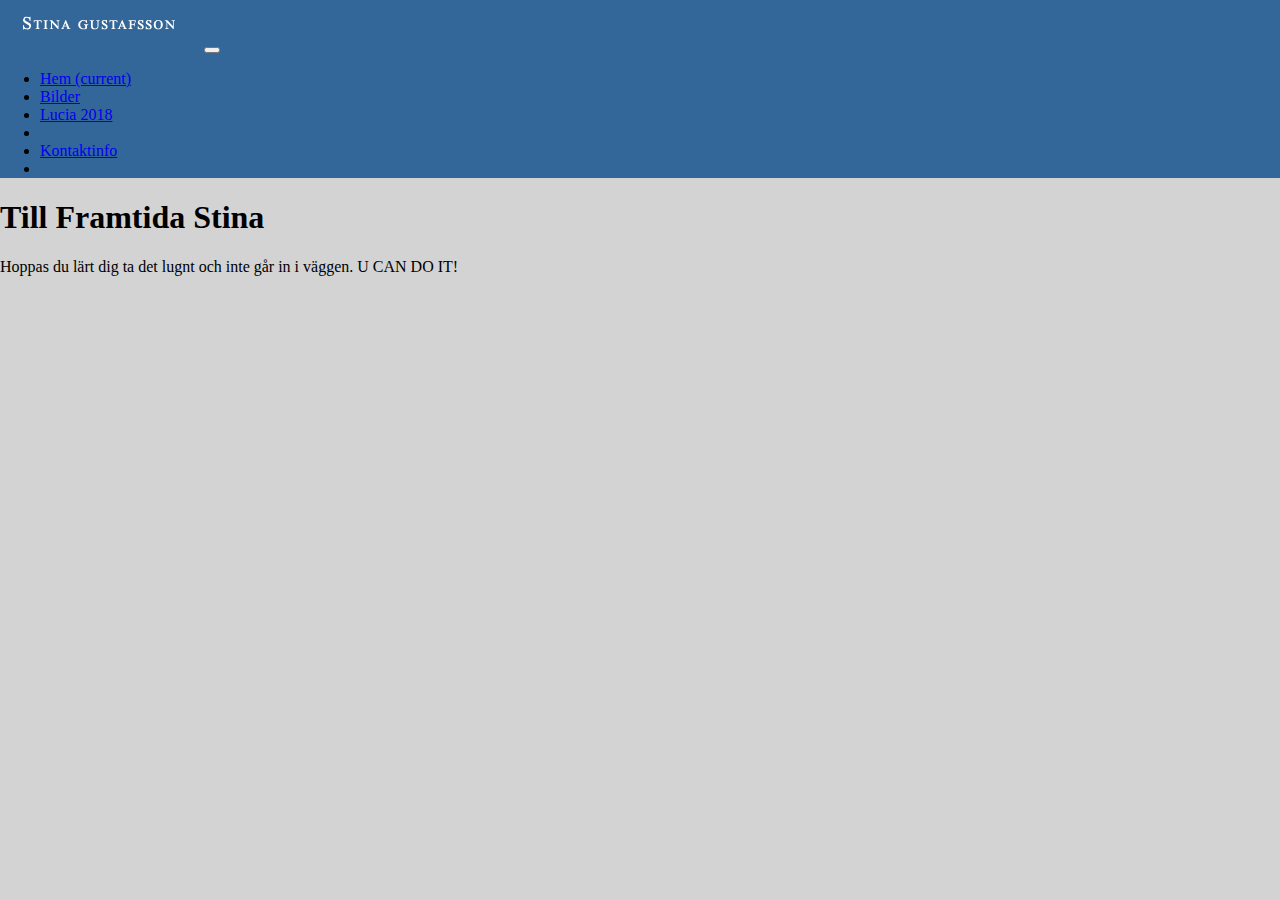
<file: index.html>
<!doctype html>
<html lang="en">
  <head>
    <!-- Required meta tags -->
    <meta charset="utf-8">
    <meta name="viewport" content="width=device-width, initial-scale=1, shrink-to-fit=no">

    <!-- Bootstrap CSS -->
    <link rel="stylesheet" href="https://stackpath.bootstrapcdn.com/bootstrap/4.1.3/css/bootstrap.min.css" integrity="sha384-MCw98/SFnGE8fJT3GXwEOngsV7Zt27NXFoaoApmYm81iuXoPkFOJwJ8ERdknLPMO" crossorigin="anonymous">
    <link rel="stylesheet" type="text/css" href="style.css">

    <title>Hem</title>
  </head>

  <body class="container">
  <nav class="navbar navbar-expand-lg navbar-dark" style="background-color: #336699;">
  <a class="navbar-brand" href="#"><img src="logoStina.png"></a>
  <button class="navbar-toggler" type="button" data-toggle="collapse" data-target="#navbarNav" aria-controls="navbarNav" aria-expanded="false" aria-label="Toggle navigation">
    <span class="navbar-toggler-icon"></span>
  </button>


  <div class="collapse navbar-collapse" id="navbarNav">
    <ul class="navbar-nav">
      <li class="nav-item active">
        <a class="nav-link" href="index.html" >Hem <span class="sr-only">(current)</span></a>
      </li>

      <li class="nav-item">
        <a class="nav-link" href="favoriter.html">Bilder</a>
      </li>

      <li class="nav-item">
        <a class="nav-link" href="Lucia2018.html">Lucia 2018</a>
      </li>
      <li class="nav-item">

      <li class="nav-item">
        <a class="nav-link" href="kontakt.html">Kontaktinfo</a>
      </li>
      <li class="nav-item">
     
      </li>
    </ul>
  </div>
</nav>
    <h1>Till Framtida Stina</h1>
    <p> Hoppas du lärt dig ta det lugnt och inte går in i väggen. U CAN DO IT! </p>


    <!-- Optional JavaScript -->
    <!-- jQuery first, then Popper.js, then Bootstrap JS -->
    <script src="https://code.jquery.com/jquery-3.3.1.slim.min.js" integrity="sha384-q8i/X+965DzO0rT7abK41JStQIAqVgRVzpbzo5smXKp4YfRvH+8abtTE1Pi6jizo" crossorigin="anonymous"></script>
    <script src="https://cdnjs.cloudflare.com/ajax/libs/popper.js/1.14.3/umd/popper.min.js" integrity="sha384-ZMP7rVo3mIykV+2+9J3UJ46jBk0WLaUAdn689aCwoqbBJiSnjAK/l8WvCWPIPm49" crossorigin="anonymous"></script>
    <script src="https://stackpath.bootstrapcdn.com/bootstrap/4.1.3/js/bootstrap.min.js" integrity="sha384-ChfqqxuZUCnJSK3+MXmPNIyE6ZbWh2IMqE241rYiqJxyMiZ6OW/JmZQ5stwEULTy" crossorigin="anonymous"></script>
  </body>
</html>
</file>
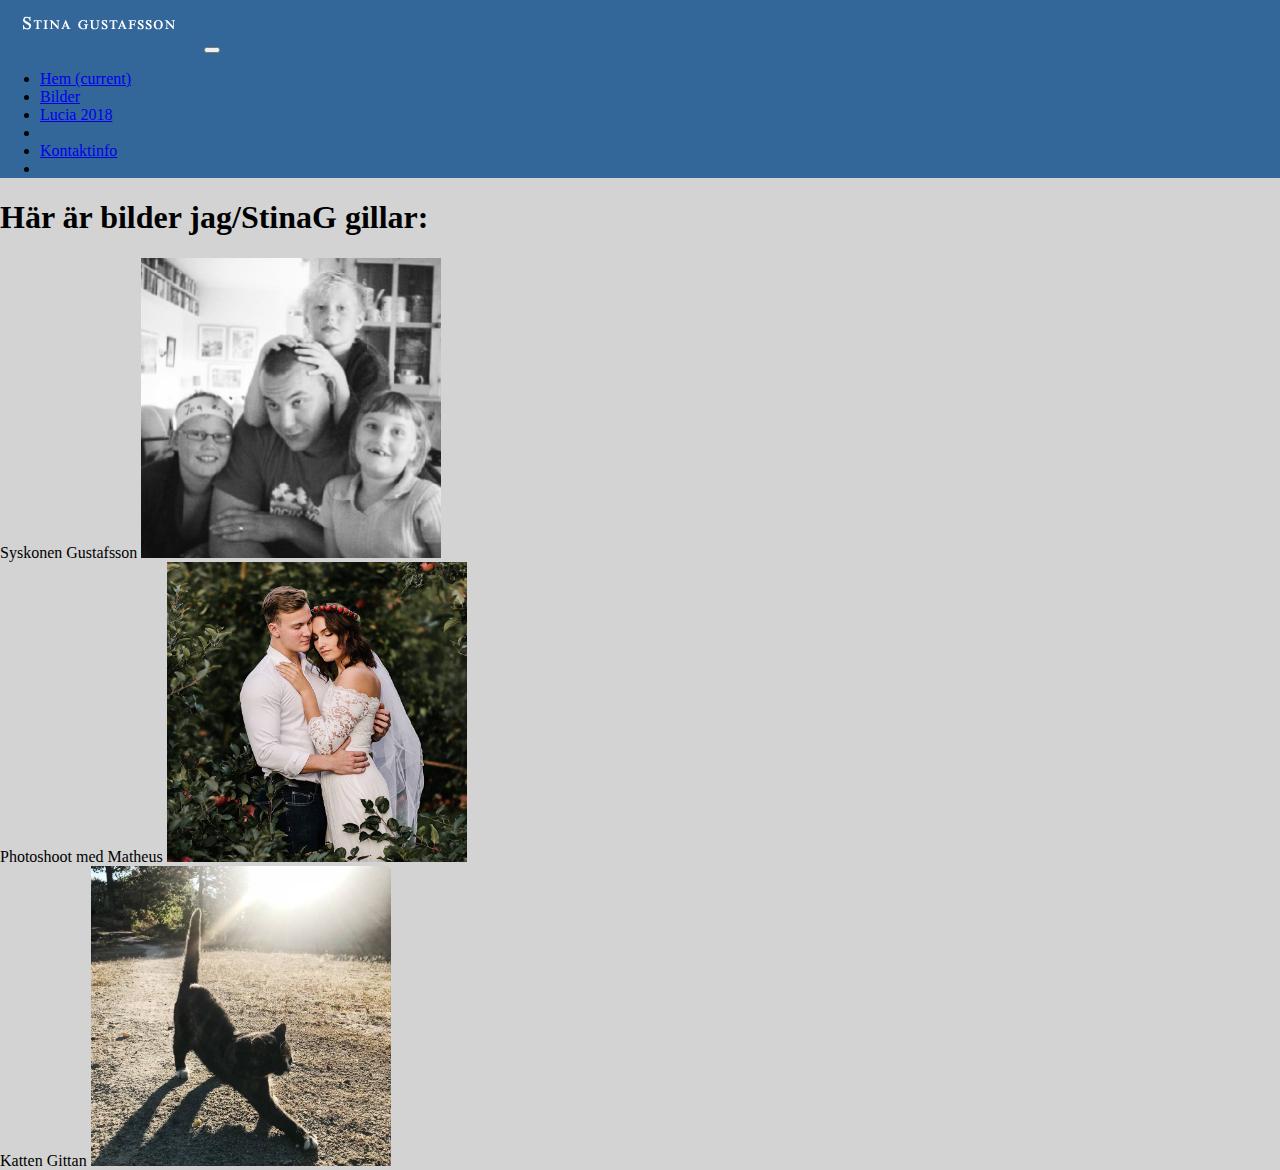
<file: favoriter.html>
<!doctype html>
<html lang="en">
  <head>
    <!-- Required meta tags -->
    <meta charset="utf-8">
    <meta name="viewport" content="width=device-width, initial-scale=1, shrink-to-fit=no">

    <!-- Bootstrap CSS -->
    <link rel="stylesheet" href="https://stackpath.bootstrapcdn.com/bootstrap/4.1.3/css/bootstrap.min.css" integrity="sha384-MCw98/SFnGE8fJT3GXwEOngsV7Zt27NXFoaoApmYm81iuXoPkFOJwJ8ERdknLPMO" crossorigin="anonymous">
    <link rel="stylesheet" type="text/css" href="style.css">

    <title>Enkel hemsida</title>
  </head>

  <body class="container">
  <nav class="navbar navbar-expand-lg navbar-dark" style="background-color: #336699;">
  <a class="navbar-brand" href="#"><img src="logoStina.png"></a>
  <button class="navbar-toggler" type="button" data-toggle="collapse" data-target="#navbarNav" aria-controls="navbarNav" aria-expanded="false" aria-label="Toggle navigation">
    <span class="navbar-toggler-icon"></span>
  </button>

  <div class="collapse navbar-collapse" id="navbarNav">
    <ul class="navbar-nav">
      <li class="nav-item active">
        <a class="nav-link" href="index.html" >Hem <span class="sr-only">(current)</span></a>
      </li>

      <li class="nav-item">
        <a class="nav-link" href="favoriter.html">Bilder</a>
      </li>

      <li class="nav-item">
        <a class="nav-link" href="Lucia2018.html">Lucia 2018</a>
      </li>
      <li class="nav-item">

      <li class="nav-item">
        <a class="nav-link" href="kontakt.html">Kontaktinfo</a>
      </li>
      <li class="nav-item">
     
      </li>
    </ul>
  </div>
</nav>
    <h1>Här är bilder jag/StinaG gillar:</h1>

    
  
<div class="container">
  <div class="row">
    <div class="col-sm">
      Syskonen Gustafsson
    <img class="grid" src="img/syskonkärlek.jpg">
    </div>
    <div class="col-sm">
      Photoshoot med Matheus
      <img class="grid" src="img/gos.jpg">
    </div>
    <div class="col-sm">
      Katten Gittan
      <img class="grid" src="img/gittan2.jpg">
    </div>
  </div>
</div>


    <!-- Optional JavaScript -->
    <!-- jQuery first, then Popper.js, then Bootstrap JS -->
    <script src="https://code.jquery.com/jquery-3.3.1.slim.min.js" integrity="sha384-q8i/X+965DzO0rT7abK41JStQIAqVgRVzpbzo5smXKp4YfRvH+8abtTE1Pi6jizo" crossorigin="anonymous"></script>
    <script src="https://cdnjs.cloudflare.com/ajax/libs/popper.js/1.14.3/umd/popper.min.js" integrity="sha384-ZMP7rVo3mIykV+2+9J3UJ46jBk0WLaUAdn689aCwoqbBJiSnjAK/l8WvCWPIPm49" crossorigin="anonymous"></script>
    <script src="https://stackpath.bootstrapcdn.com/bootstrap/4.1.3/js/bootstrap.min.js" integrity="sha384-ChfqqxuZUCnJSK3+MXmPNIyE6ZbWh2IMqE241rYiqJxyMiZ6OW/JmZQ5stwEULTy" crossorigin="anonymous"></script>
  </body>
</html>
</file>
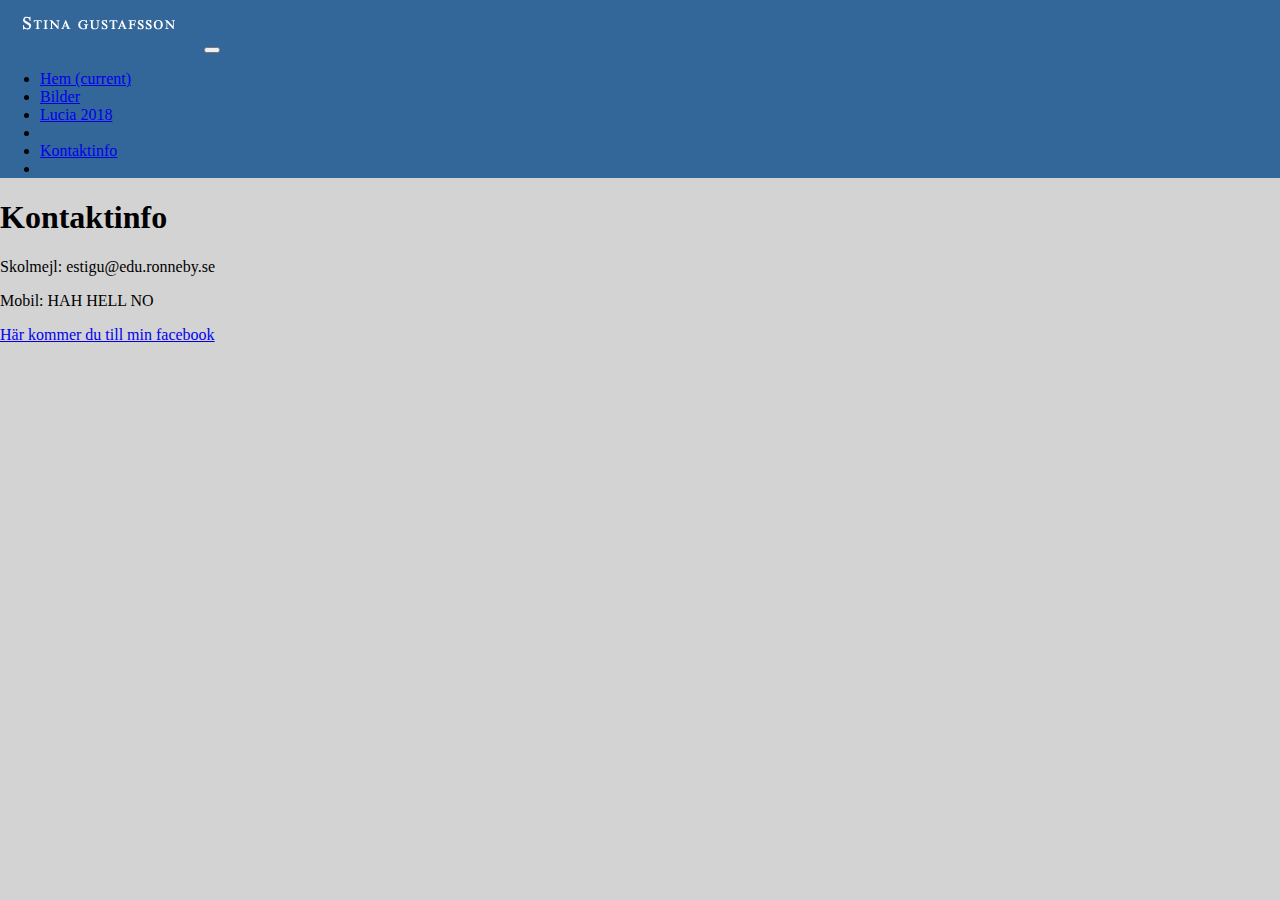
<file: kontakt.html>
<!doctype html>
<html lang="en">
  <head>
    <!-- Required meta tags -->
    <meta charset="utf-8">
    <meta name="viewport" content="width=device-width, initial-scale=1, shrink-to-fit=no">

    <!-- Bootstrap CSS -->
    <link rel="stylesheet" href="https://stackpath.bootstrapcdn.com/bootstrap/4.1.3/css/bootstrap.min.css" integrity="sha384-MCw98/SFnGE8fJT3GXwEOngsV7Zt27NXFoaoApmYm81iuXoPkFOJwJ8ERdknLPMO" crossorigin="anonymous">
    <link rel="stylesheet" type="text/css" href="style.css">

    <title>Hem</title>
  </head>

  <body class="container">
  <nav class="navbar navbar-expand-lg navbar-dark" style="background-color: #336699;">
  <a class="navbar-brand" href="#"><img src="logoStina.png"></a>
  <button class="navbar-toggler" type="button" data-toggle="collapse" data-target="#navbarNav" aria-controls="navbarNav" aria-expanded="false" aria-label="Toggle navigation">
    <span class="navbar-toggler-icon"></span>
  </button>


  <div class="collapse navbar-collapse" id="navbarNav">
    <ul class="navbar-nav">
      <li class="nav-item active">
        <a class="nav-link" href="index.html" >Hem <span class="sr-only">(current)</span></a>
      </li>

      <li class="nav-item">
        <a class="nav-link" href="favoriter.html">Bilder</a>
      </li>

      <li class="nav-item">
        <a class="nav-link" href="Lucia2018.html">Lucia 2018</a>
      </li>
      <li class="nav-item">

      <li class="nav-item">
        <a class="nav-link" href="kontakt.html">Kontaktinfo</a>
      </li>
      <li class="nav-item">
     
      </li>
    </ul>
  </div>
</nav>
    <h1>Kontaktinfo</h1>
    <p> Skolmejl: estigu@edu.ronneby.se </p>
    <p> Mobil: HAH HELL NO</p>
    <a href="https://www.facebook.com/stina.gustafsson.31?ref=bookmarks"> Här kommer du till min facebook</a>


    <!-- Optional JavaScript -->
    <!-- jQuery first, then Popper.js, then Bootstrap JS -->
    <script src="https://code.jquery.com/jquery-3.3.1.slim.min.js" integrity="sha384-q8i/X+965DzO0rT7abK41JStQIAqVgRVzpbzo5smXKp4YfRvH+8abtTE1Pi6jizo" crossorigin="anonymous"></script>
    <script src="https://cdnjs.cloudflare.com/ajax/libs/popper.js/1.14.3/umd/popper.min.js" integrity="sha384-ZMP7rVo3mIykV+2+9J3UJ46jBk0WLaUAdn689aCwoqbBJiSnjAK/l8WvCWPIPm49" crossorigin="anonymous"></script>
    <script src="https://stackpath.bootstrapcdn.com/bootstrap/4.1.3/js/bootstrap.min.js" integrity="sha384-ChfqqxuZUCnJSK3+MXmPNIyE6ZbWh2IMqE241rYiqJxyMiZ6OW/JmZQ5stwEULTy" crossorigin="anonymous"></script>
  </body>
</html>
</file>
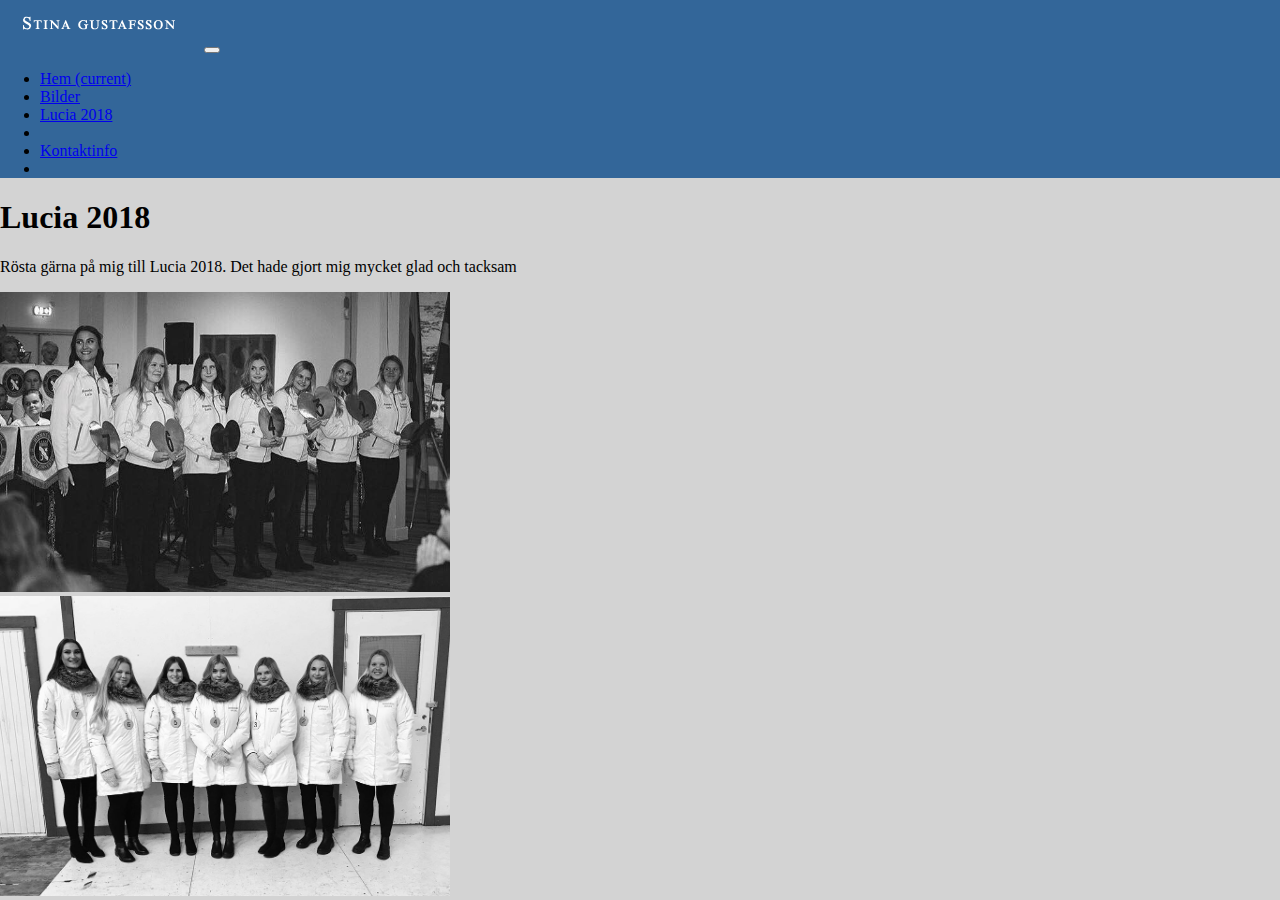
<file: Lucia2018.html>
<!doctype html>
<html lang="en">
  <head>
    <!-- Required meta tags -->
    <meta charset="utf-8">
    <meta name="viewport" content="width=device-width, initial-scale=1, shrink-to-fit=no">

    <!-- Bootstrap CSS -->
    <link rel="stylesheet" href="https://stackpath.bootstrapcdn.com/bootstrap/4.1.3/css/bootstrap.min.css" integrity="sha384-MCw98/SFnGE8fJT3GXwEOngsV7Zt27NXFoaoApmYm81iuXoPkFOJwJ8ERdknLPMO" crossorigin="anonymous">
    <link rel="stylesheet" type="text/css" href="style.css">

    <title>Enkel hemsida</title>
  </head>

  <body class="container">
  <nav class="navbar navbar-expand-lg navbar-dark" style="background-color: #336699;">
  <a class="navbar-brand" href="#"><img src="logoStina.png"></a>
  <button class="navbar-toggler" type="button" data-toggle="collapse" data-target="#navbarNav" aria-controls="navbarNav" aria-expanded="false" aria-label="Toggle navigation">
    <span class="navbar-toggler-icon"></span>
  </button>

  <div class="collapse navbar-collapse" id="navbarNav">
    <ul class="navbar-nav">
      <li class="nav-item active">
        <a class="nav-link" href="index.html" >Hem <span class="sr-only">(current)</span></a>
      </li>

      <li class="nav-item">
        <a class="nav-link" href="favoriter.html">Bilder</a>
      </li>

      <li class="nav-item">
        <a class="nav-link" href="Lucia2018.html">Lucia 2018</a>
      </li>
      <li class="nav-item">

      <li class="nav-item">
        <a class="nav-link" href="kontakt.html">Kontaktinfo</a>
      </li>
      <li class="nav-item">
     
      </li>
    </ul>
  </div>
</nav>
    <h1>Lucia 2018 </h1>
    <p> Rösta gärna på mig till Lucia 2018. Det hade gjort mig mycket glad och tacksam</p>

    <div class="container">
  <div class="row">
    <div class="col">
      <img class="lucia1" src="luciag.jpg">
    </div>
    <div class="col">
    <img class="lucia2" src="luciag2.jpg">
    </div>
  </div>


    <!-- Optional JavaScript -->
    <!-- jQuery first, then Popper.js, then Bootstrap JS -->
    <script src="https://code.jquery.com/jquery-3.3.1.slim.min.js" integrity="sha384-q8i/X+965DzO0rT7abK41JStQIAqVgRVzpbzo5smXKp4YfRvH+8abtTE1Pi6jizo" crossorigin="anonymous"></script>
    <script src="https://cdnjs.cloudflare.com/ajax/libs/popper.js/1.14.3/umd/popper.min.js" integrity="sha384-ZMP7rVo3mIykV+2+9J3UJ46jBk0WLaUAdn689aCwoqbBJiSnjAK/l8WvCWPIPm49" crossorigin="anonymous"></script>
    <script src="https://stackpath.bootstrapcdn.com/bootstrap/4.1.3/js/bootstrap.min.js" integrity="sha384-ChfqqxuZUCnJSK3+MXmPNIyE6ZbWh2IMqE241rYiqJxyMiZ6OW/JmZQ5stwEULTy" crossorigin="anonymous"></script>
  </body>
</html>
</file>
<file: style.css>
.container{
	margin:  auto;
	font-family: times;
	background-color: lightgrey; 
}
.grid{
	height: 300px;
	width: 300px;

}

.lucia1{
	height: 300px;
	width: 450px;
}

.lucia2 {
	height: 300px;
	width: 450px;
}
</file>
